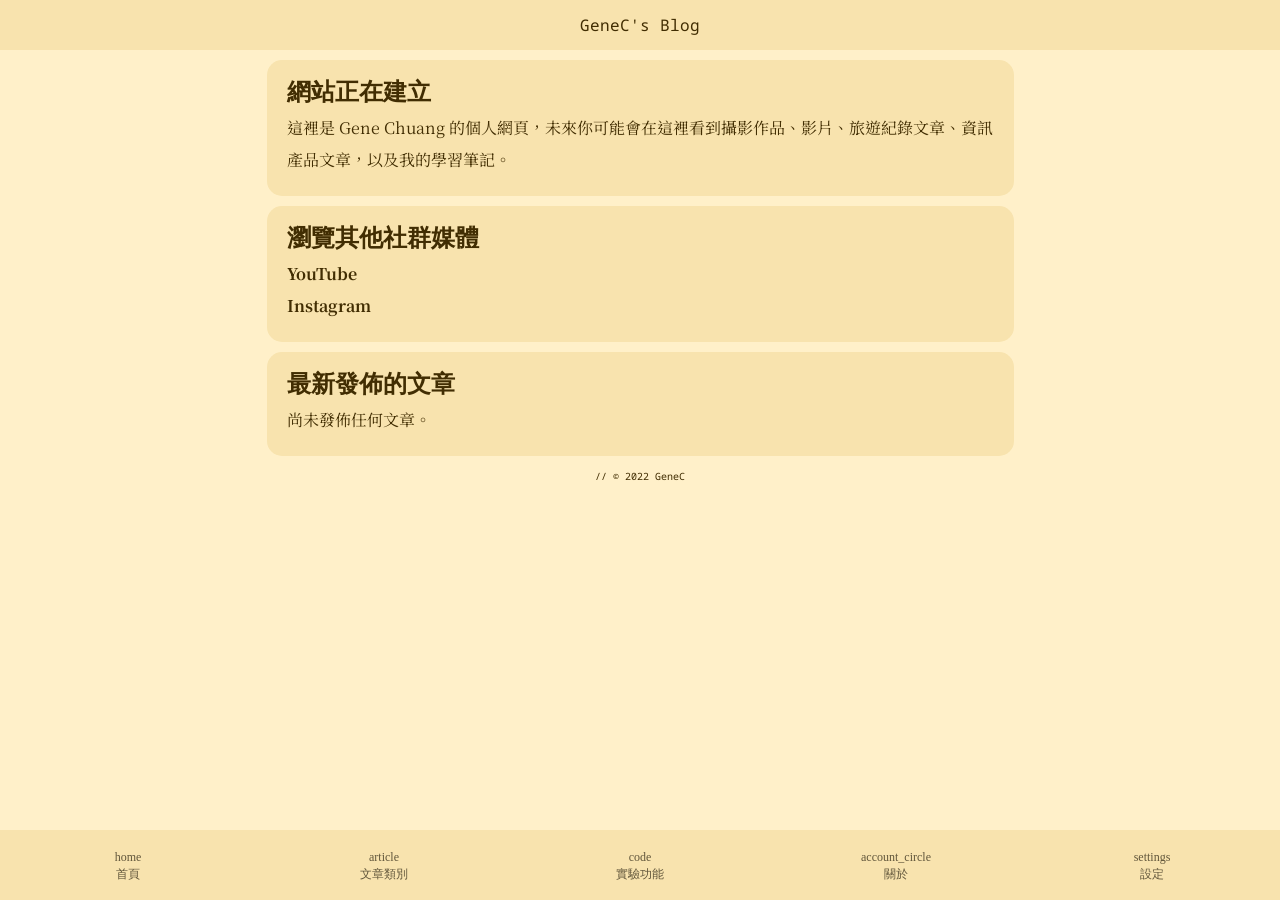
<file: index.html>
<!DOCTYPE html>
<html lang="zh-Hant-TW">

<head>
    <meta charset="UTF-8">
    <meta http-equiv="X-UA-Compatible" content="IE=edge">
    <meta name="viewport" content="width=device-width, initial-scale=1.0">
    <meta name="theme-color" content="#f8e3ae">
    <title>GeneC's Blog</title>

    <!-- CSS Import -->
    <link rel="preconnect" href="https://fonts.googleapis.com">
    <link rel="preconnect" href="https://fonts.gstatic.com" crossorigin>
    <link href="https://fonts.googleapis.com/css2?family=Noto+Sans+Mono&family=Noto+Serif+TC&display=swap" rel="stylesheet">
    <link rel="stylesheet" href="https://fonts.sandbox.google.com/css2?family=Material+Symbols+Rounded:opsz,wght,FILL,GRAD@20..48,100..700,0..1,-50..200" />
    <link rel="stylesheet" href="app/style/reset.css">
    <link rel="stylesheet" href="app/style/main.css">
</head>

<body>
    <div class="header"><span class="branding">GeneC's Blog</span></div>
    <nav class="navbar"></nav>

    <div class="main">

        <div class="card">
            <h1>網站正在建立</h1>
            <p>這裡是 Gene Chuang 的個人網頁，未來你可能會在這裡看到攝影作品、影片、旅遊紀錄文章、資訊產品文章，以及我的學習筆記。</p>
        </div>
        <div class="card">
            <h1>瀏覽其他社群媒體</h1>
            <p><a href="https://www.youtube.com/channel/UC1BPf9TI4Fd32-lbEyOeQNw" target="_blank" rel="noopener noreferrer">YouTube</a>
                <br><a href="https://www.instagram.com/genec.dev/" target="_blank" rel="noopener noreferrer">Instagram</a>
            </p>
        </div>
        <div class="card">
            <h1>最新發佈的文章</h1>
            <p>尚未發佈任何文章。</p>
        </div>

        <footer><span class="copyrightInfo">// © 2022 GeneC</span></footer>
    </div>

</body>
<script src="/app/js/main.js"></script>
<script src="app/js/navbar.js"></script>

</html>
</file>
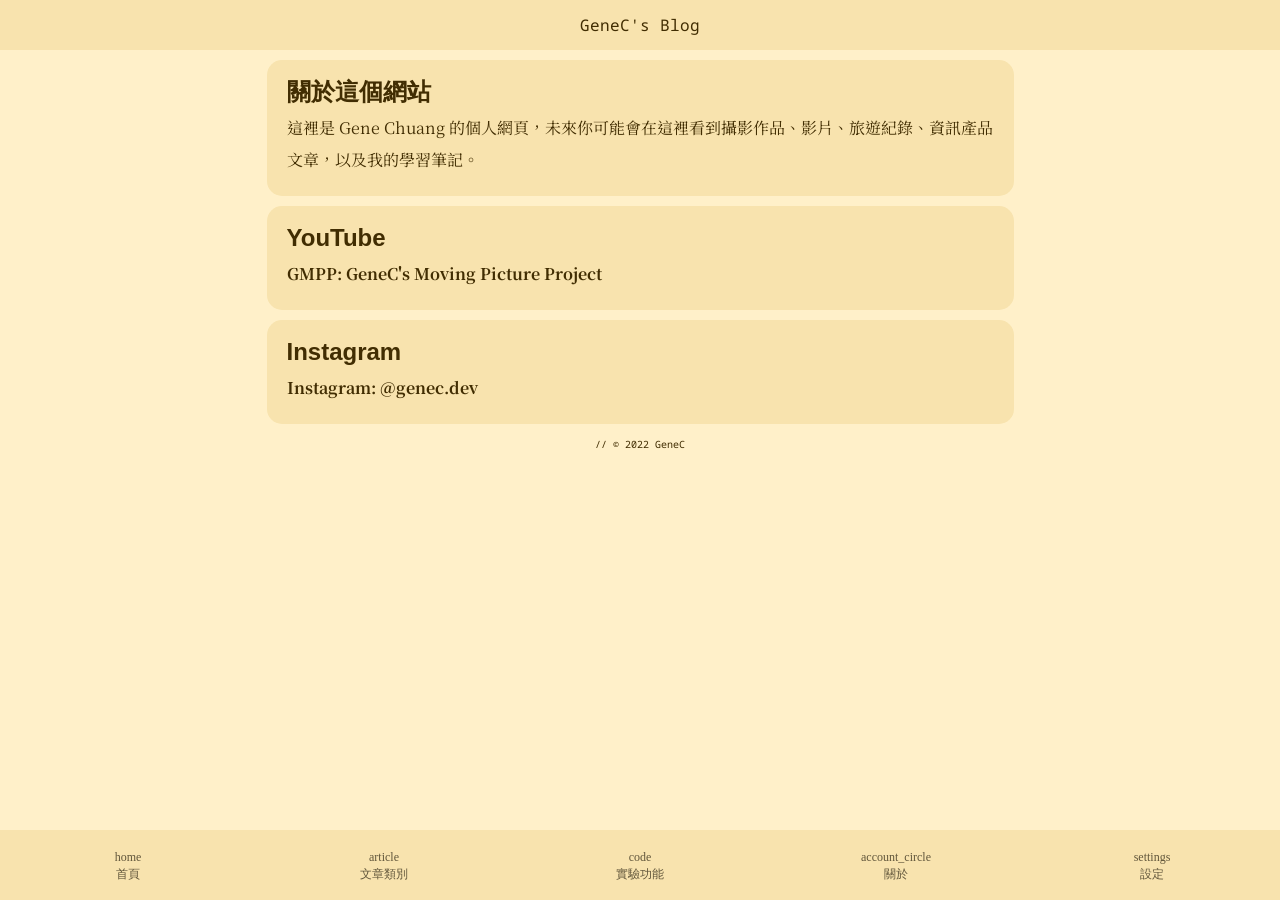
<file: about.html>
<!DOCTYPE html>
<html lang="zh-Hant-TW">

<head>
    <meta charset="UTF-8">
    <meta http-equiv="X-UA-Compatible" content="IE=edge">
    <meta name="viewport" content="width=device-width, initial-scale=1.0">
    <meta name="theme-color" content="#f8e3ae">
    <title>GeneC's Blog</title>

    <!-- CSS Import -->
    <link rel="preconnect" href="https://fonts.googleapis.com">
    <link rel="preconnect" href="https://fonts.gstatic.com" crossorigin>
    <link href="https://fonts.googleapis.com/css2?family=Noto+Sans+Mono&family=Noto+Serif+TC&display=swap" rel="stylesheet">
    <link rel="stylesheet" href="https://fonts.sandbox.google.com/css2?family=Material+Symbols+Rounded:opsz,wght,FILL,GRAD@20..48,100..700,0..1,-50..200" />
    <link rel="stylesheet" href="app/style/reset.css">
    <link rel="stylesheet" href="app/style/main.css">
</head>

<body>
    <div class="header"><span class="branding">GeneC's Blog</span></div>
    <nav class="navbar"></nav>

    <div class="main">
        <div class="card">
            <h1>關於這個網站</h1>
            <p>這裡是 Gene Chuang 的個人網頁，未來你可能會在這裡看到攝影作品、影片、旅遊紀錄、資訊產品文章，以及我的學習筆記。</p>
        </div>
        <div class="card">
            <h1>YouTube</h1>
            <p><a href="https://www.youtube.com/channel/UC1BPf9TI4Fd32-lbEyOeQNw" target="_blank" rel="noopener noreferrer">GMPP: GeneC's Moving Picture Project</a>
            </p>
        </div>
        <div class="card">
            <h1>Instagram</h1>
            <p><a href="https://www.instagram.com/genec.dev/" target="_blank" rel="noopener noreferrer">Instagram: @genec.dev</a>
            </p>
        </div>
        <footer><span class="copyrightInfo">// © 2022 GeneC</span></footer>
    </div>

</body>
<script src="/app/js/main.js"></script>
<script src="app/js/navbar.js"></script>

</html>
</file>
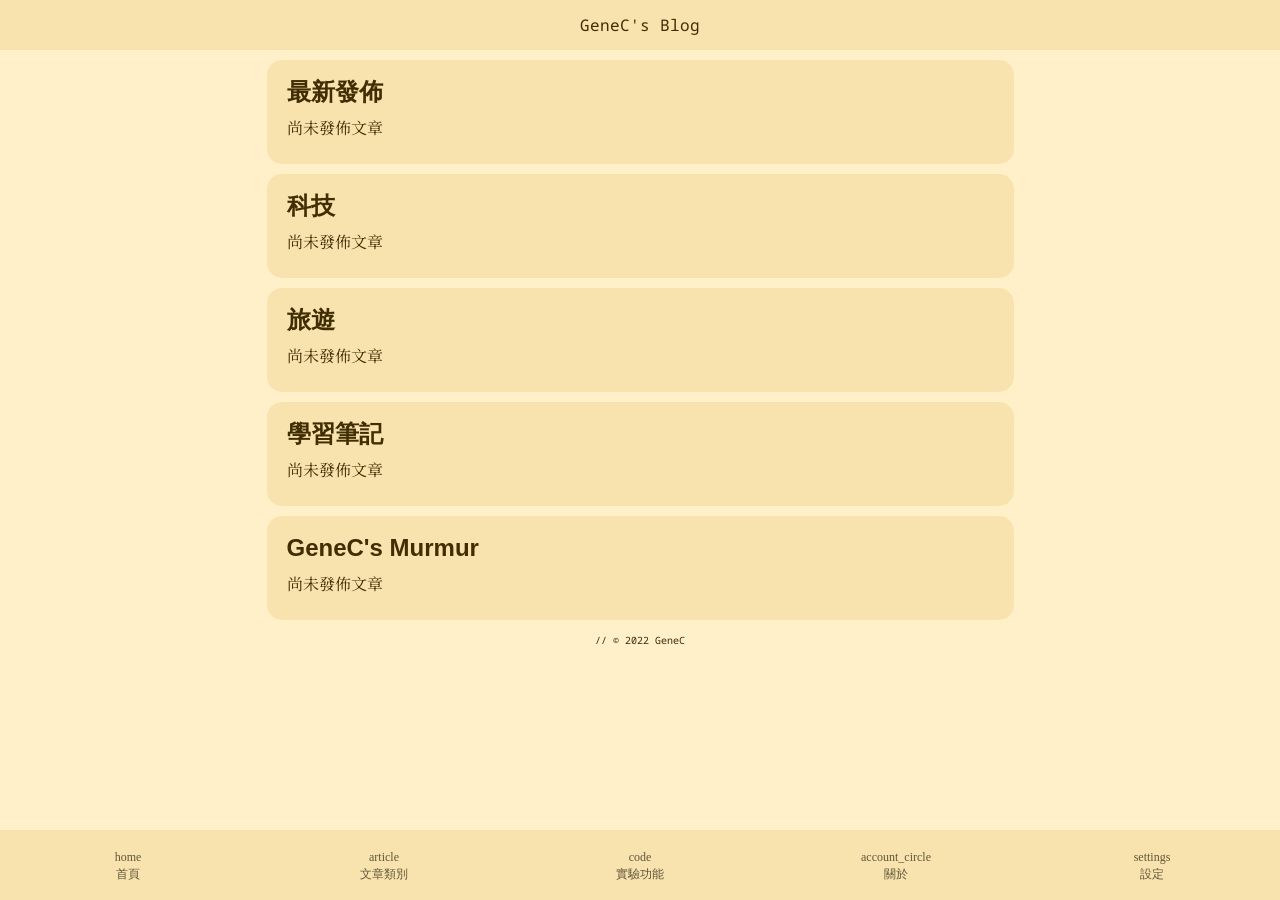
<file: article.html>
<!DOCTYPE html>
<html lang="zh-Hant-TW">

<head>
    <meta charset="UTF-8">
    <meta http-equiv="X-UA-Compatible" content="IE=edge">
    <meta name="viewport" content="width=device-width, initial-scale=1.0">
    <meta name="theme-color" content="#f8e3ae">
    <title>GeneC's Blog</title>

    <!-- CSS Import -->
    <link rel="preconnect" href="https://fonts.googleapis.com">
    <link rel="preconnect" href="https://fonts.gstatic.com" crossorigin>
    <link href="https://fonts.googleapis.com/css2?family=Noto+Sans+Mono&family=Noto+Serif+TC&display=swap" rel="stylesheet">
    <link rel="stylesheet" href="https://fonts.sandbox.google.com/css2?family=Material+Symbols+Rounded:opsz,wght,FILL,GRAD@20..48,100..700,0..1,-50..200" />
    <link rel="stylesheet" href="app/style/reset.css">
    <link rel="stylesheet" href="app/style/main.css">
</head>

<body>
    <div class="header"><span class="branding">GeneC's Blog</span></div>
    <nav class="navbar"></nav>

    <div class="main">
        <a href="#latest">
            <div class="card">
                <h1>最新發佈</h1>
                <p>尚未發佈文章</p>
            </div>
        </a>


        <div class="card">
            <h1>科技</h1>
            <p>尚未發佈文章</p>
        </div>
        <div class="card">
            <h1>旅遊</h1>
            <p>尚未發佈文章</p>
        </div>

        <div class="card">
            <h1>學習筆記</h1>
            <p>尚未發佈文章</p>
        </div>
        <div class="card">
            <h1>GeneC's Murmur</h1>
            <p>尚未發佈文章</p>
        </div>
        <footer><span class="copyrightInfo">// © 2022 GeneC</span></footer>
    </div>

</body>
<script src="/app/js/main.js"></script>
<script src="app/js/navbar.js"></script>

</html>
</file>
<file: app/style/main.css>
*,
*::before,
*::after {
  box-sizing: border-box;
}

body {
  margin-top: 50px;
  margin-bottom: 70px;
  display: flex;
  justify-content: center;
  background-color: #fff0c9;
}

a {
  text-decoration: none;
  color: inherit;
  -webkit-tap-highlight-color: transparent;
}

.header {
  position: fixed;
  background-color: #f8e3ae;
  color: #412d02;
  height: 50px;
  font-family: "Noto Sans Mono", "monospace";
  top: 0;
  width: 100vw;
  display: flex;
  align-items: center;
  justify-content: center;
  z-index: 10;
}

.navbar {
  position: fixed;
  background-color: #f8e3ae;
  height: 70px;
  bottom: 0px;
  width: 100vw;
  display: flex;
  overflow-x: auto;
  color: #61563b;
  z-index: 10;
  opacity: 0;
}
.navbar .nav__link {
  display: flex;
  flex-direction: column;
  align-items: center;
  justify-content: center;
  width: 20%;
  font-size: 12px;
  transition: 0.4s;
  transition-timing-function: cubic-bezier(0.14, 0.35, 0, 1);
}
.navbar .nav__link:active {
  transition: 0.05s;
  transform: scale(0.8);
}
.navbar .nav__link .nav__text {
  margin-top: 5px;
}
.navbar.display {
  opacity: 1;
  transition: 0.4s;
  transition-timing-function: cubic-bezier(0.14, 0.35, 0, 1);
}

.main {
  width: 100%;
  max-width: 767px;
  display: flex;
  flex-direction: column;
  transform: translateY(10px);
  opacity: 0;
  font-family: "Noto Sans TC", sans-serif;
}
.main .card {
  border-radius: 15px;
  background-color: #f8e3ae;
  color: #412d02;
  margin: 10px 10px 0px 10px;
  padding: 20px;
}
.main .card h1 {
  font-weight: bold;
  font-size: 1.5rem;
  margin: 0px;
}
.main .card p {
  font-family: "Noto Serif TC", serif;
  text-align: justify;
  line-height: 2;
  margin-top: 8px;
}
.main .card p a {
  font-weight: bold;
}
.main.display {
  transition: 0.4s;
  transition-timing-function: cubic-bezier(0.14, 0.35, 0, 1);
  transform: translateY(0);
  opacity: 1;
}
.main footer {
  display: flex;
  justify-content: center;
}
.main footer .copyrightInfo {
  margin: 15px;
  font-size: 10px;
  font-family: "Noto Sans Mono", "monospace";
  color: #412d02;
}

.material-symbols-rounded {
  font-variation-settings: "FILL" 1, "wght" 400, "GRAD" 0, "opsz" 20;
}

/*# sourceMappingURL=main.css.map */
</file>
